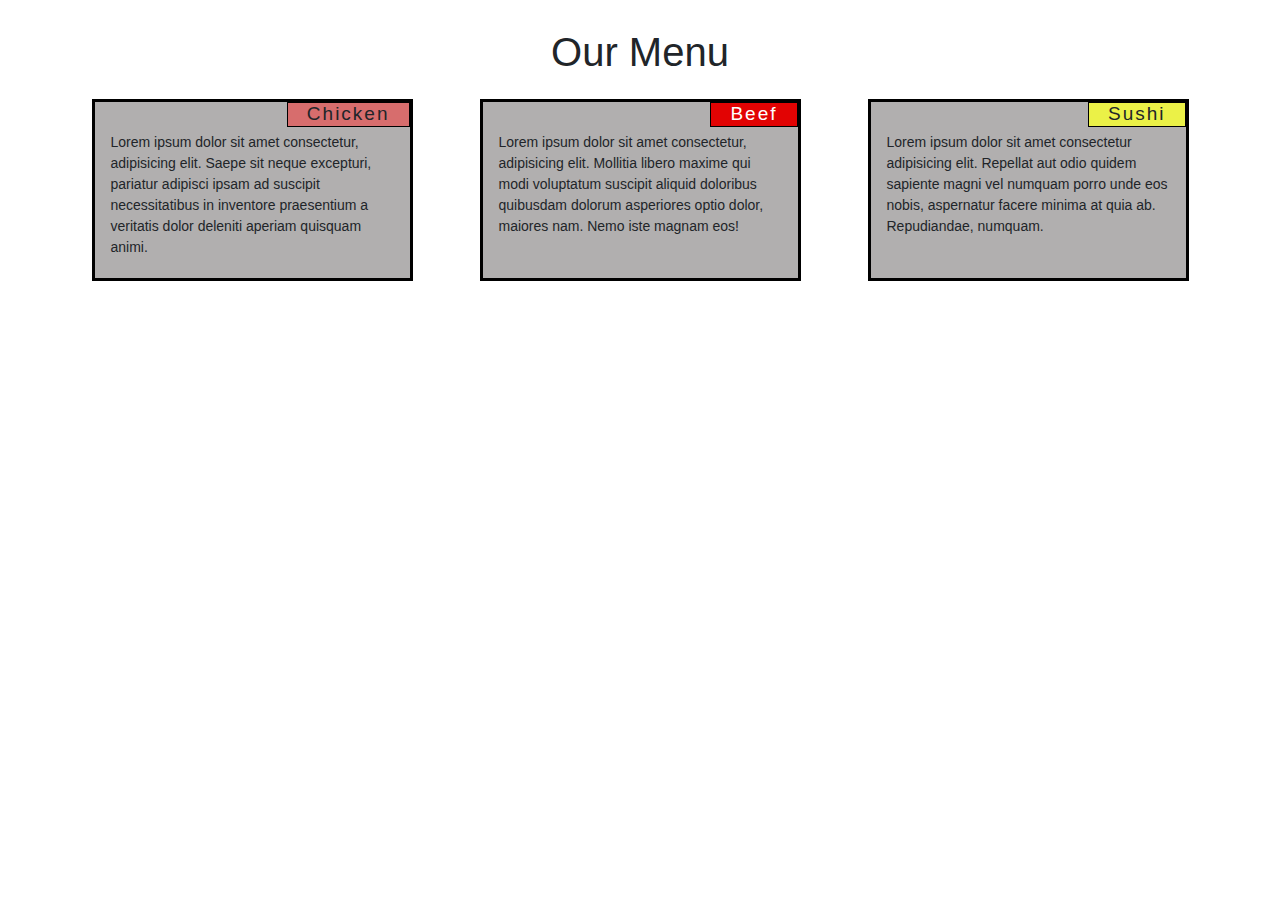
<file: index.html>
<!DOCTYPE html>
<html lang="en">
<head>
    <meta charset="UTF-8">
    <meta http-equiv="X-UA-Compatible" content="IE=edge">
    <meta name="viewport" content="width=device-width, initial-scale=1.0">
    <link rel="stylesheet" href="./css/bootstrap.min.css">
    <link rel="stylesheet" href="./css/main.css">
    <title>Modulo Web Developer</title>
</head>
<body>
    
   <section class="section__cards">
        <header class="container section__title">
            <h1>Our Menu</h1>
        </header>

        <div class="container-md">
            <div class="row">
                <div class="col-9 col-sm-5 col-md-5 col-lg-3 panel__cards">
                    <header class="header__cards card__one">
                        <h2 class="cards__title">Chicken</h2>
                    </header>

                    <div class="cards__content">
                        <p class="cards__text">Lorem ipsum dolor sit amet consectetur, adipisicing elit. Saepe sit neque excepturi, pariatur adipisci ipsam ad suscipit necessitatibus in inventore praesentium a veritatis dolor deleniti aperiam quisquam animi.</p>
                    </div>
                </div>

                <div class="col-9 col-sm-5 col-md-5 col-lg-3 panel__cards">
                    <header class="header__cards card__two">
                        <h2 class="cards__title">Beef</h2>
                    </header>

                    <div class="cards__content">
                        <p class="cards__text">Lorem ipsum dolor sit amet consectetur, adipisicing elit. Mollitia libero maxime qui modi voluptatum suscipit aliquid doloribus quibusdam dolorum asperiores optio dolor, maiores nam. Nemo iste magnam eos!</p>
                    </div>
                </div>

                <div class="col-9 col-sm-11 col-md-11 col-lg-3 panel__cards">
                    <header class="header__cards card__three">
                        <h2 class="cards__title">Sushi</h2>
                    </header>

                    <div class="cards__content">
                        <p class="cards__text">Lorem ipsum dolor sit amet consectetur adipisicing elit. Repellat aut odio quidem sapiente magni vel numquam porro unde eos nobis, aspernatur facere minima at quia ab. Repudiandae, numquam.</p>
                    </div>
                </div>
            </div>
        </div>    
   </section>

    <script src="js/bootstrap.min.js"></script>
</body>
</html>
</file>
<file: css/main.css>
*{
  font-family: arial;
  box-sizing: content-box;
}

.body{
  background-color: rgb(202, 200, 200);
}

.section__title{
 margin-top: 28px;
 margin-bottom: 16px;
 text-align: center;
}

.panel__cards{
  background-color: rgba(163, 161, 160, 0.847);
  position:relative;
  margin:10px auto;
  outline: 3px solid black;
}

.header__cards{
  padding: 0 19px;
  display:flex;
  position:absolute;
  top:0; right:0;
  margin: 0 auto;
  border: 1px solid black;
}

.card__one{
  background-color: rgb(215, 109, 109);
}

.card__two{
  background-color: rgb(226, 3, 3);
  color: white;
}

.card__three{
  background-color: rgb(235, 241, 71);
}

.cards__title{
  font-size: 19px;
  letter-spacing: 2px;
  margin: 0 auto;
}

.cards__content{
  margin-top: 1.6rem;
  padding: 4px;
  display: flex;
  align-items: center;
  justify-content: center;
}

.cards__text{
  font-size: 14px;
}
</file>
